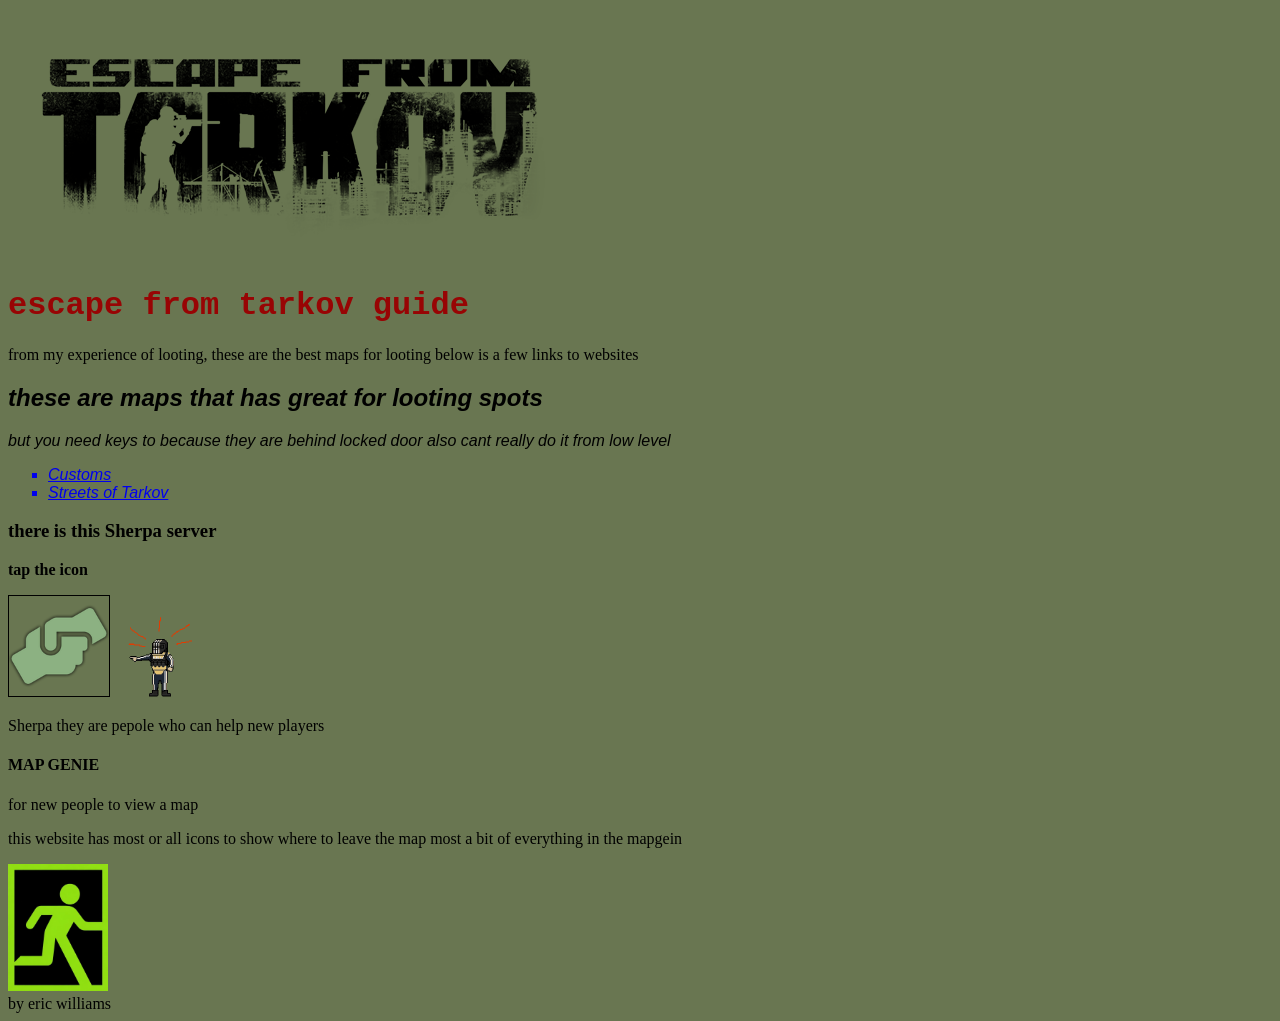
<file: index.html>
<!DOCTYPE html>
<html lang="en">
    
      <head>
    
      <meta charset="utf-8">
      <title>escape from tarkov guide </title>
    
      </head>
  <link rel="stylesheet" href="styels.css">
   <div class="conten"> <img src="./images/5bbf6324033a7-494b66206d0f4b1331a2501e38f3d4e5.png" alt="escape from tarkov logo"></div>
   <body>
      <div class="h1"> <h1>escape from tarkov guide</h1>  </div>
      <p>from my experience of looting, these are the best maps for looting below is a few links to websites </p>
    
      


    
      <section class="text">
        <h2>these are maps that has great for looting spots</h2>
        <p>but you need keys to because they are behind locked door also cant really do it from low level  </p>
        <ul style="list-style-type: square;">
        <a href="./pages/customs.html"><li>Customs</li></a>
        <a href="./pages/stress-of-tarkov.html" target="_blank"><li>Streets of Tarkov</li></a>
        </ul>
      </section>
      <!--  -->
    <section>
     <h3>there is this Sherpa server</h3> 
      <div class="pic"> <p class="text-shepa"> tap the icon</p> 
      <a href="https://discord.com/invite/sherpahub" target="_blank">   <img class="img-link" src="./images/Sherpa_EFT_Arena_icon_allmode.png" alt="sherpa icon" width="100" height=" 100"></a><img src="./images/killa-tarkov-escape-from-tarkov.gif" width="100"  height="auto"></div>
      <p>Sherpa they are pepole who can help new players </p>
    
    
    
    </section>
      <figure>

    
    </figure> 
      <h4>MAP GENIE</h4>
    
   
           <p>for new people to view a map </p>
           <p>this website has most or all icons to show where to leave the map most a bit of everything in the mapgein </p>

    <a href="https://mapgenie.io/tarkov" target="_blank"> <img src="./images/image (5).jpg" width="100" height="auto"></a>
   
   
   
   
      </body>
    </div>
   
   
   <footer>by eric williams </footer>
   
   </html>
</file>
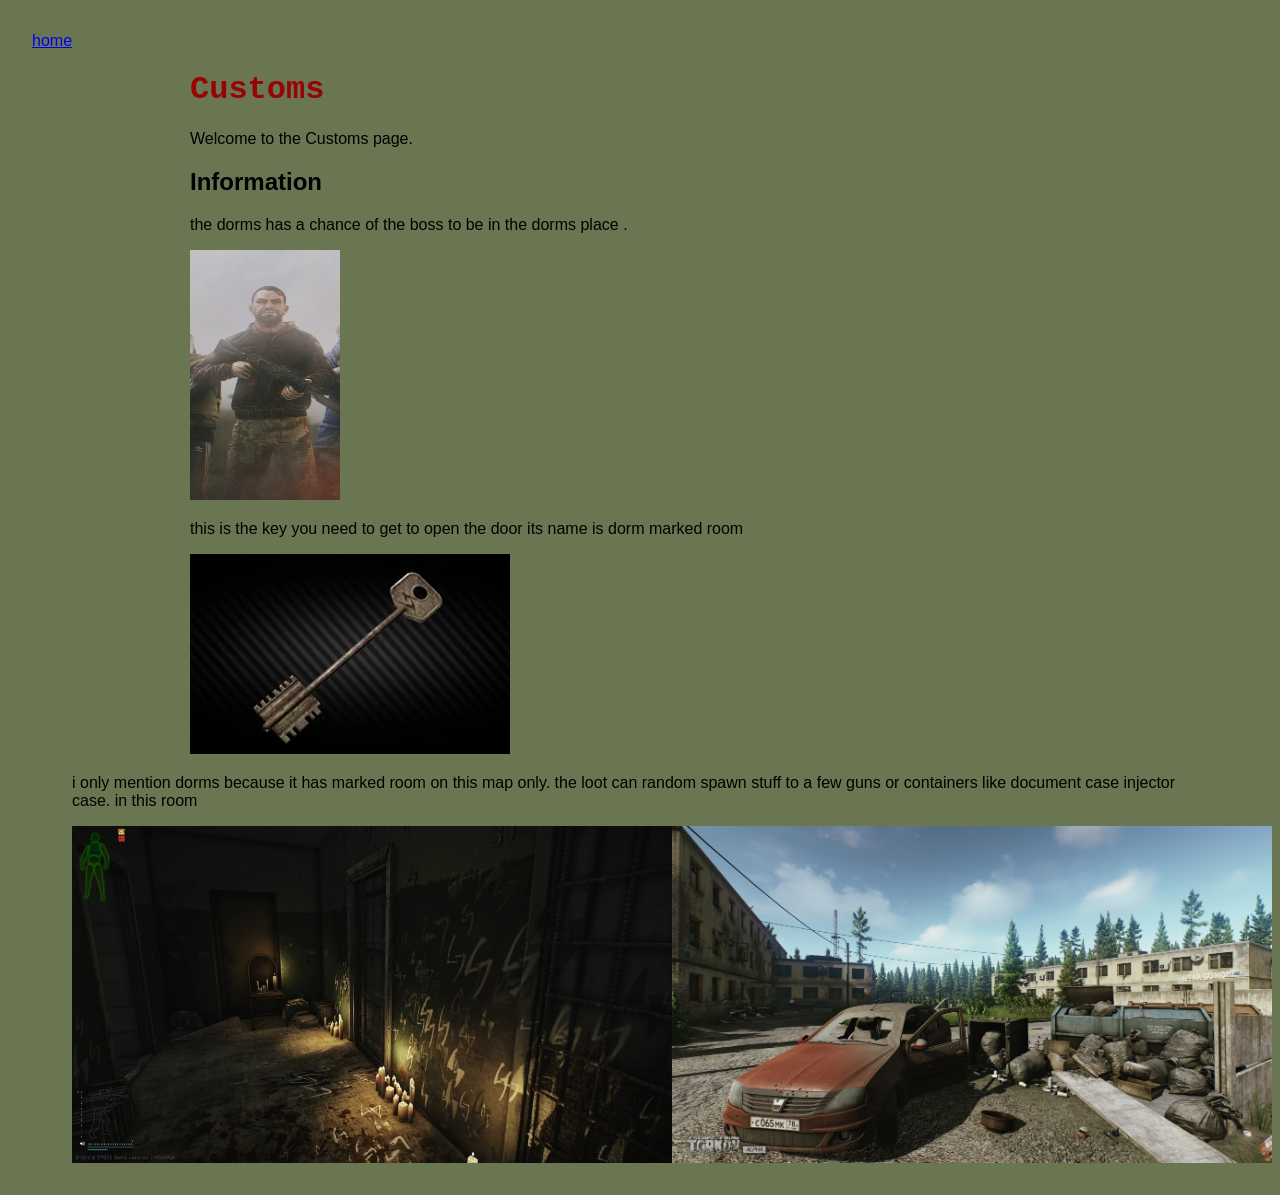
<file: pages/customs.html>
<!doctype html>
<html lang="en">
<div class="body-customs">
<head>
	<meta charset="utf-8">
	<meta name="viewport" content="width=device-width, initial-scale=1">
	<title>Customs</title>
	<a href="../index.html">home</a>
    <style>
		body { font-family: Arial, sans-serif; margin: 2rem; }
		header { margin-bottom: 1rem; }
		.container { max-width: 900px; margin: 0 auto; }
	</style>
</head>
<link rel="stylesheet" href="../styels.css">
<body>
	<div class="container">
		<header>
			<h1>Customs</h1>
			<p>Welcome to the Customs page.</p>
		</header>

		<main>
			<section>
				<h2>Information</h2>
				<p>the dorms has a chance of the boss to be in the dorms place .</p>
                <img src="../images/202302161623269105.jpg" alt="Reshala" width="150" height="250">
            	<p>this is the key you need to get to open the door its name is dorm marked room</p> <img src="../images/Key-Type14.webp" alt="dorm marked key" width="320" height="200">
            </section>
		</main>
	</div>
    <figure>
        <p>i only mention dorms because it has marked room on this map only. the loot can random spawn stuff to a few guns or containers like document case injector case. in this room</p>
        
            <div class="dorms-tabs">
        		<img src="../images/tarkov-no-loot-in-dorms-marked-room-v0-dDZjOHl2bGJkMWNmMUiQrpoQcyFxClXzw8wD4AfE8CUJspetyfZ9U0sjqgHg.webp"   width="600" height="auto">
				<img src="../images/eft_alpha_customs_new9.jpg.9a4c02be09b3d68ee05c41ee80223e34.jpg" width="600" height="auto">
			</div>
    </figure>

</div>
</body>
</html>
</file>
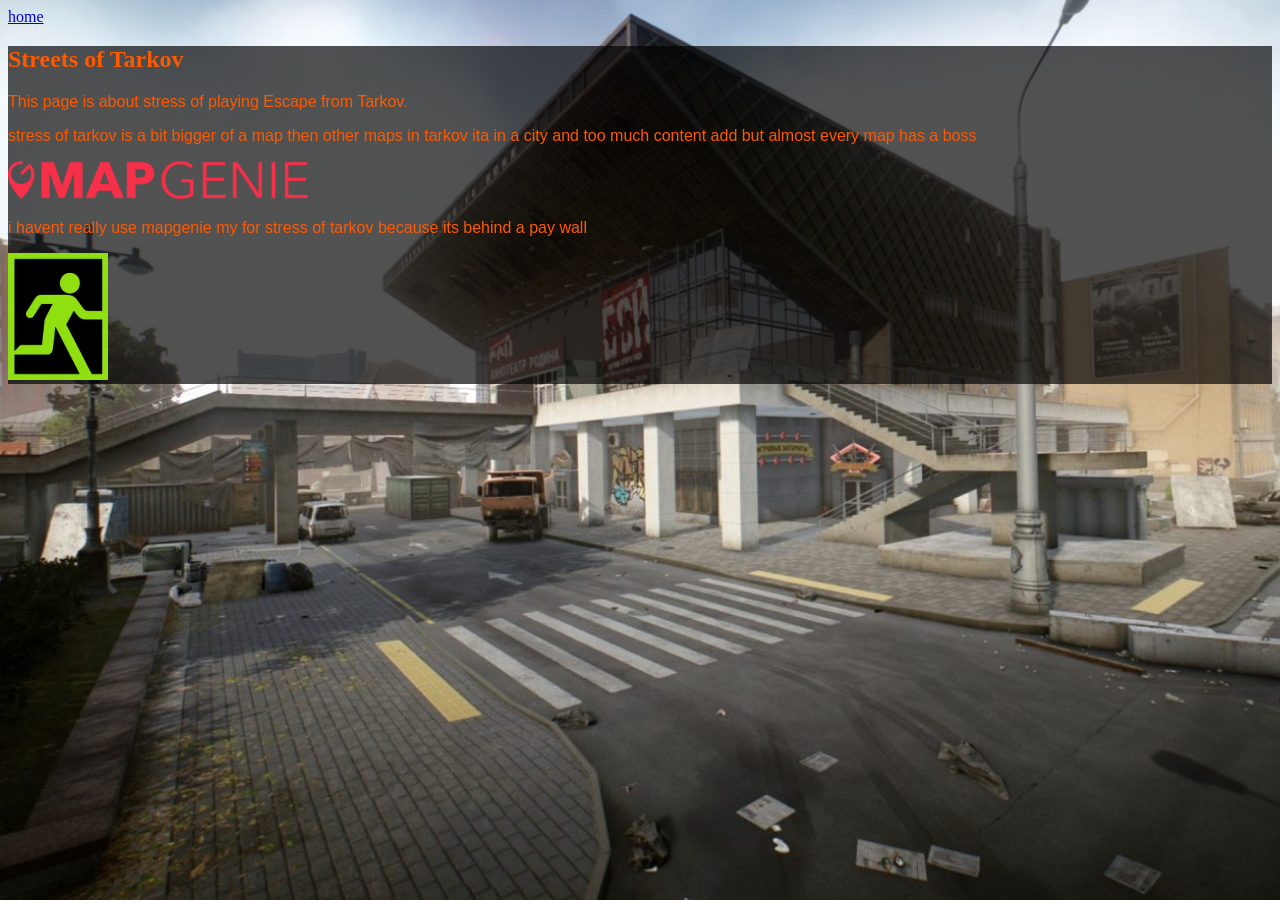
<file: pages/stress-of-tarkov.html>
<!DOCTYPE html>
<html lang="en">
<a href="../index.html">home</a>
    <head>
  <meta charset="UTF-8">
  <meta name="viewport" content="width=device-width, initial-scale=1.0">
  <title>Streets of Tarkov</title>
    <link rel="stylesheet" href="../stress-of-tarkov.css">
</head>
    <div class="body-background">
    <body>
        <section >
            <h1>Streets of Tarkov</h1>
            <p class="p-text">This page is about stress of playing Escape from Tarkov.</p>
            <p>stress of tarkov is a bit bigger of a map then other maps in tarkov ita in a city and too much content add but almost every map has a boss</p>

            
        </section>

    </body>


    <figure>
        
        


    </figure>

        <section>
            <img src="../images/mapgenie.png" width="300" height="auto"><p>i havent really use mapgenie my for stress of tarkov because its behind a pay wall </p>

        </section>
    
    <a href="https://mapgenie.io/tarkov" target="_blank"> <img src="../images/image (5).jpg" width="100 " height="auto"></a>
</div>



</html>
</file>
<file: styels.css>
.text-shepa{
            font-weight: bold;
    }

    body{background-color: rgb(105, 118, 81);}

.head{
    color: darkgoldenrod;
  
}
h1 {font-family: 'Courier New', Courier, monospace;
color: #980404;
}
.sherpa {
border: black;



}

.text{
    font-style: italic;
    font-weight: lighter;
    font-family: 'Gill Sans', 'Gill Sans MT', Calibri, 'Trebuchet MS', sans-serif; 
}
.img-link{
    border:1px solid black;
}
.body-custom {
    background-color: burlywood;
}

.pic-1{
display: flex
   
}
.dorms-tabs{
display: flex;
;


}



.tabs {
    display: flex;
    justify-content:space-between;
    margin: 10px;
}
h4{
    font-weight: bold;
}
</file>
<file: stress-of-tarkov.css>
p{font-size: medium;
font-family: Arial, Helvetica, sans-serif;
color: #ff5900;
}

.p-text{
    font-family: 'Lucida Sans', 'Lucida Sans Regular', 'Lucida Grande', 'Lucida Sans Unicode', Geneva, Verdana, sans-serif;
    color:#ff5900
    
}
h1{color: #ff5900;}
body {
    background-image: url("./images/Escape-From-Tarkov-Streets-of-Tarkov-map-2000x1270-1-1392x884.jpg");
    background-size: cover;        
    background-position: center;   
    background-repeat: no-repeat;  
    background-attachment: fixed;  
    min-height: 100vh;             
}

.body-background{
    background-color: rgba(0, 0, 0, 0.679);
    margin: 0;
    background-position: center;
}
</file>
